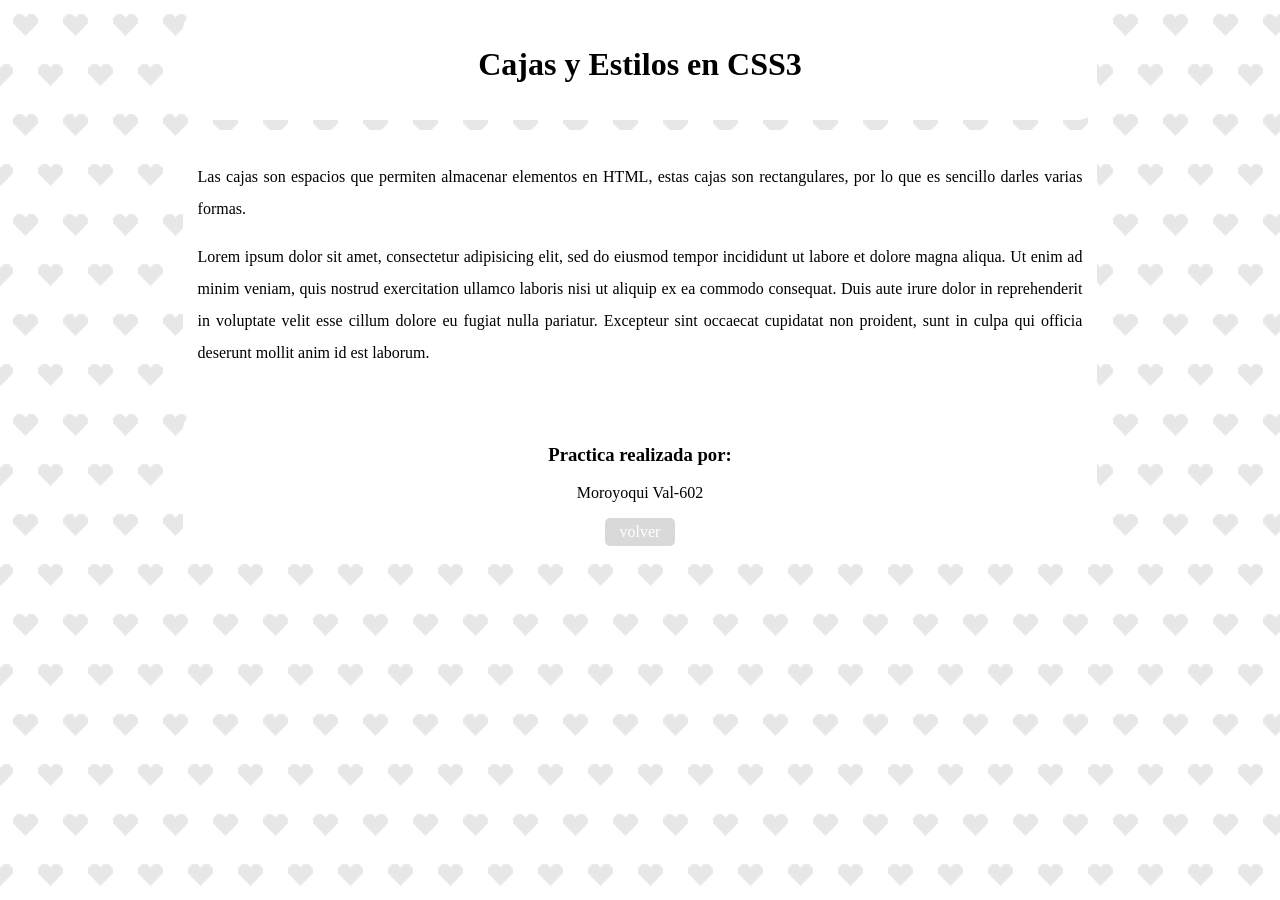
<file: practica-6/index.html>
<!DOCTYPE html>
<html>
<head>
	<meta charset="utf-8">
	<meta name="viewport" content="width=device-width, initial-scale=1">
	<title>Fondos- Moroyoqui Valeria-602</title>
	<link rel="stylesheet" type="text/css" href="estilos/fondo.css">
</head>
<body>

<header>
	<h1>Cajas y Estilos
	en CSS3</h1>

</header>

<main>
	<p>Las cajas son espacios que permiten almacenar elementos en HTML, estas cajas son rectangulares, por lo que es sencillo darles varias formas.</p>
	<p>Lorem ipsum dolor sit amet, consectetur adipisicing elit, sed do eiusmod
	tempor incididunt ut labore et dolore magna aliqua. Ut enim ad minim veniam,
	quis nostrud exercitation ullamco laboris nisi ut aliquip ex ea commodo
	consequat. Duis aute irure dolor in reprehenderit in voluptate velit esse
	cillum dolore eu fugiat nulla pariatur. Excepteur sint occaecat cupidatat non
	proident, sunt in culpa qui officia deserunt mollit anim id est laborum.</p>
</main>

<footer>
	<h3>Practica realizada por:</h3>
	<p>Moroyoqui Val-602</p>
					<div class="boton">
						<a href="../index.html">volver</a>
					</div>
				
</footer>

</body>
</html>
</file>
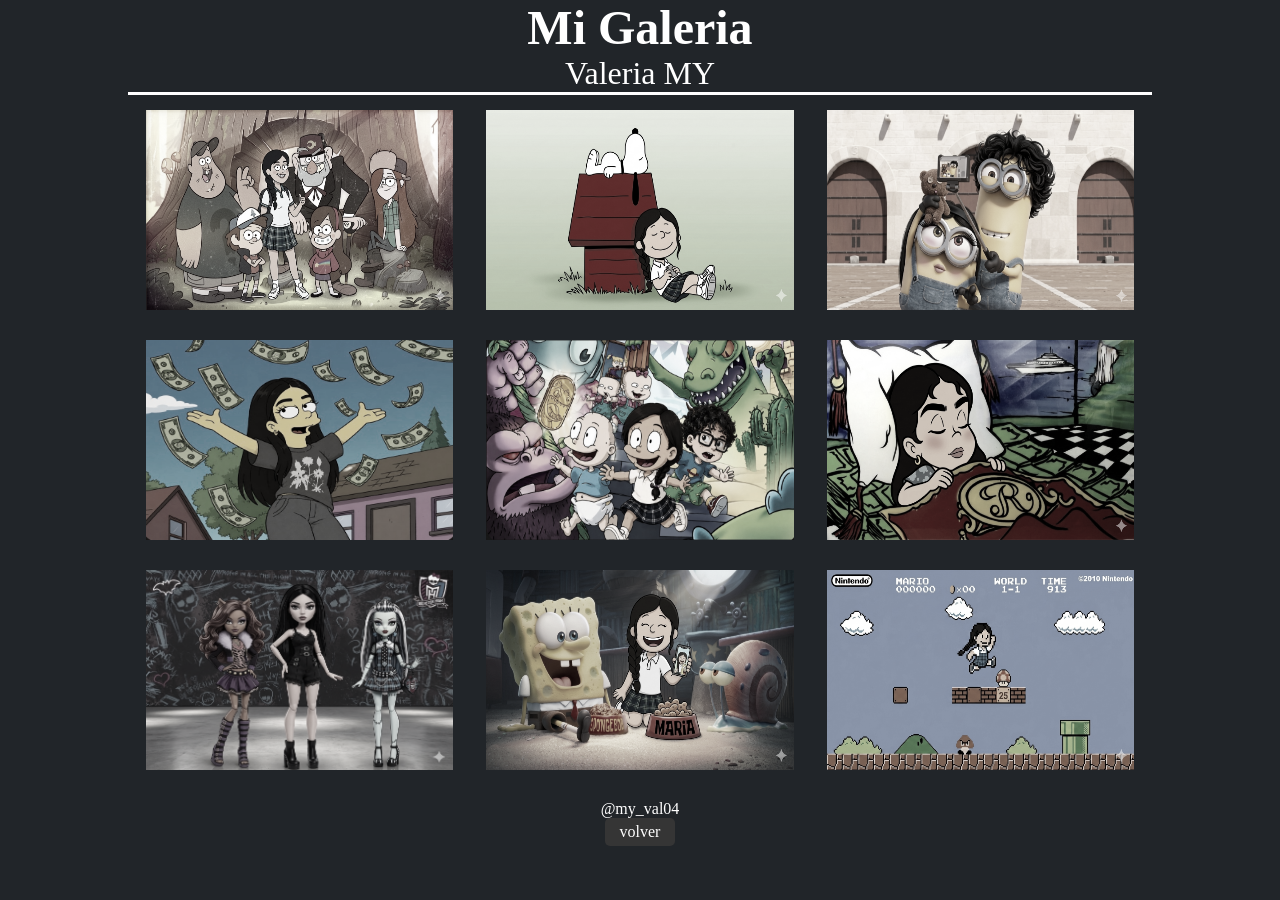
<file: practica-8/index.html>
<!DOCTYPE html>
<html>
<head>
	<meta charset="utf-8">
	<meta name="viewport" content="width=device-width, initial-scale=1">
	<title>Galeria @my_val04</title>

	<link rel="stylesheet" type="text/css" href="estilos/galeria.css">
</head>
<body>

<div class="contenedor">
	<header> 
		<h2>Mi Galeria</h2>
		<p>Valeria MY</p>
	</header>

	<main>

		<div class="galeria">

			<div class="foto">
				<img src="img/grav.png">
			</div>

				<div class="foto">
				<img src="img/sno.png">
			</div>

				<div class="foto">
				<img src="img/mini.png">
			</div>

				<div class="foto">
				<img src="img/simp.jpeg">
			</div>

				<div class="foto">
				<img src="img/bb.jpeg">
			</div>

				<div class="foto">
				<img src="img/rick.png">
			</div>

				<div class="foto">
				<img src="img/mons.png">
			</div>

				<div class="foto">
				<img src="img/bob.png">
			</div>

				<div class="foto">
				<img src="img/mario.png">
			</div>


		</div>
	</main>

	<footer>
		<p>@my_val04</p>
		<div class="boton">
						<a href="../index.html">volver</a>
					</div>
	</footer>
</div>
</body>
</html>
</file>
<file: practica-6/estilos/fondo.css>
body{
	background: url("../img/corazon.png");
	font-family: cursive;
}


header, main, footer{
	background: white;
	width: 70%;
	margin: 10px auto;
	padding: 15px;
	border-radius: 20px;

}

/*Centrar texto en header 
y footer*/

header{text-align: center}
footer{text-align: center}

/*Texto de caja mail, justificado
y con mayor interlineado*/

main p{text-align: justify;
line-height: 32px}

main:hover{
	background:#ffd6ff;
	color: white;
}

header:hover{ ;
	background:#cdb4db;
color: white;
}
footer:hover{
	background:#eae4e9;
	color: white;
}
footer .boton{
	text-align: center;
}

footer .boton a{
	display: inline-block;
	text-decoration: none;
	color: white;
	background: #d9d9d9;
	padding: 5px 15px;
	border-radius: 5px;

}
footer .boton a:hover{
	margin: auto px;
	background: white;
	transition: 0,5s;
	color: black;
}
</file>
<file: practica-8/estilos/galeria.css>
*{
	padding: 0;
	margin: 0;
	box-sizing: border-box;
}

body{
	background:#212529;
}
.contenedor{
	background:#212529;
	width: 80%;
	margin: 0 auto;
}
main .galeria .foto{
	width:30%;
	height: 200px;
	background:#8b8c89;
	margin: 15px;
}
/*PADRE*/
main .galeria{
	display: flex;
	flex-wrap: wrap;
	justify-content: space-evenly;
}

/*AQUI ACOMODAMOS LA FOTO*/

main .galeria .foto img{
	width: 100%;
	height:100%;
	filter: grayscale(80%);
}
main .galeria .foto img:hover{
filter: grayscale(0);
border: 1px solid white;
}

header{
	color: white;
	text-align: center;
	font-family: verdana;
	font-size: 2em;
	border-bottom: 3px solid white;
}
footer{
	color: white;
	font-family: verdana;
	text-align: center;
	padding: 15px;
}
footer .boton{
	text-align: center;
}

footer .boton a{
	display: inline-block;
	text-decoration: none;
	color: white;
	background: #353535;
	padding: 5px 15px;
	border-radius: 5px;

}
footer .boton a:hover{
	margin: auto px;
	background: white;
	transition: 0,5s;
	color: black;
}
</file>
